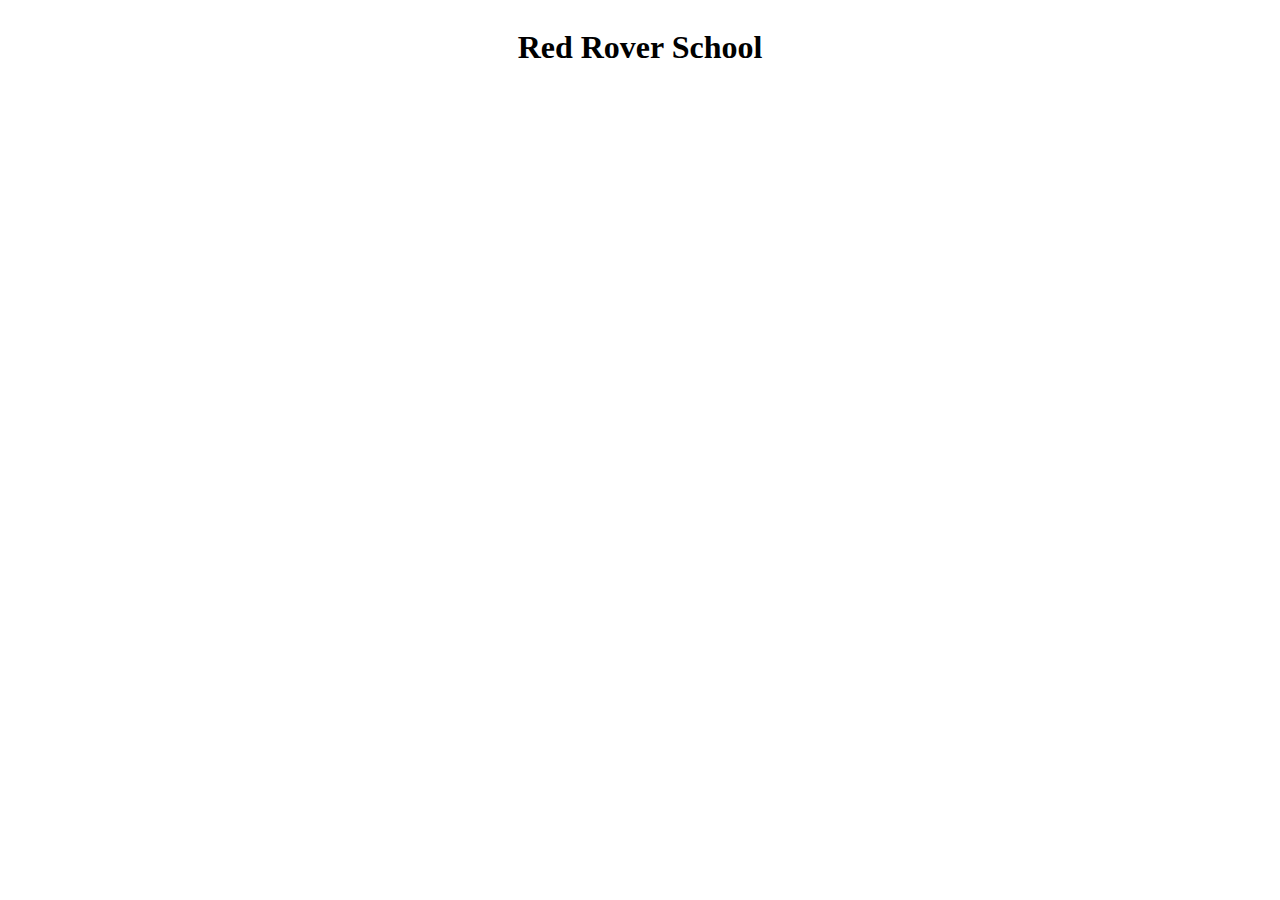
<file: ls3_alex/index.html>
<!DOCTYPE html>
<html lang="en">
<head>
    <meta charset="UTF-8">
    <meta name="viewport" content="width=device-width, initial-scale=1.0">
    <title>Training</title>
    <link rel="stylesheet" href="style.css">
</head>
<body>
    <h1 > Red Rover School</h1>
    <script src = "review3.js"></script>
</body>
</html>
</file>
<file: ls3_alex/style.css>
body {
    display: flex;
    align-items: center;
    justify-content: center;
}
</file>
